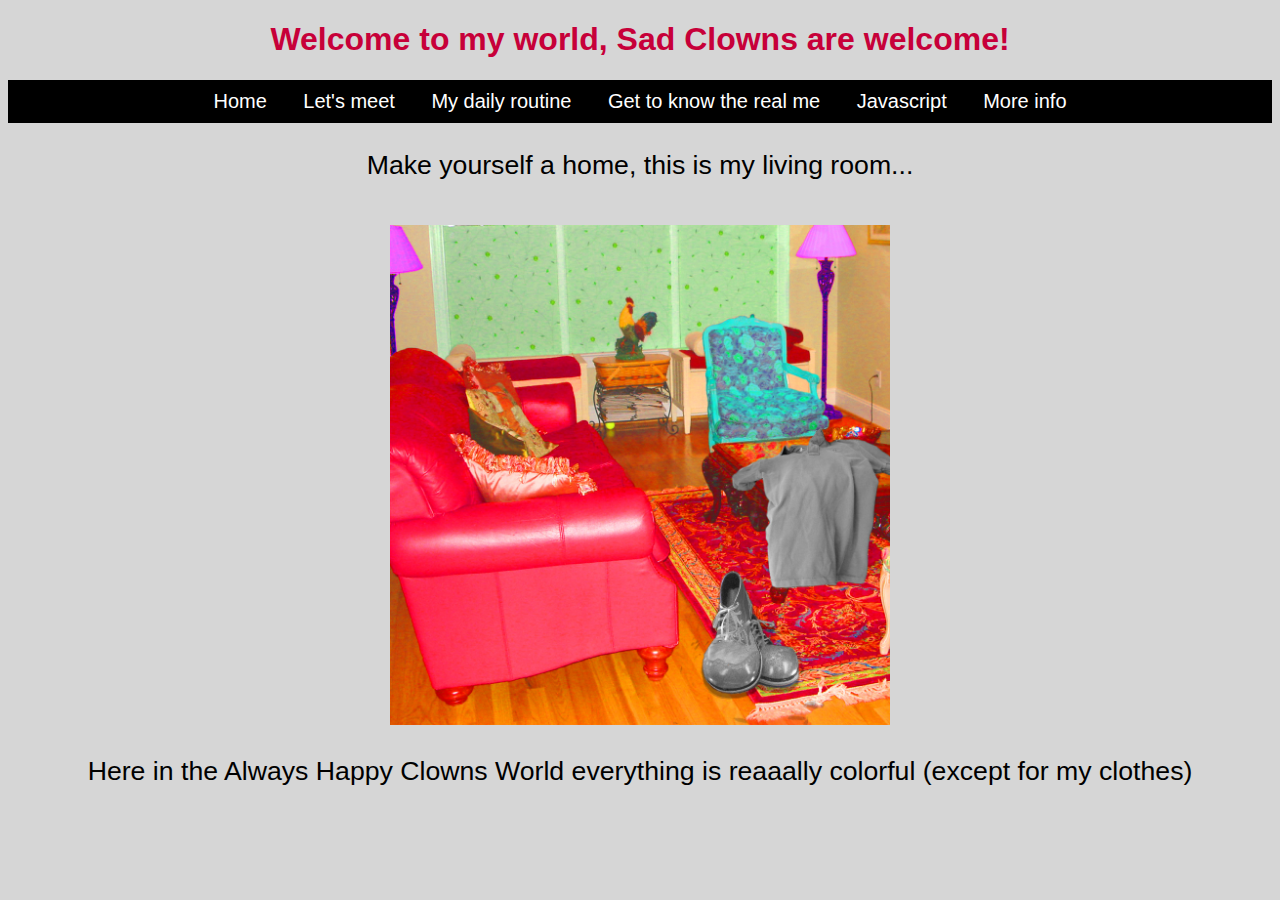
<file: index.html>
<!DOCTYPE html>
<html>
<head>
	<meta charset="utf-8">
	<meta name="viewport" content="width=device-width, initial-scale=1">
	<title>Sad Clowns Only</title>
	<link rel="stylesheet" type="text/css" href="style.css">
</head>
<body>
<h1>Welcome to my world, Sad Clowns are welcome!</h1>
<div class="navbar">
<a href="index.html">Home</a>
<a href="pageone.html">Let's meet</a>
<a href="songpage.html">My daily routine</a>
<a href="video.html">Get to know the real me</a>
<a href="pagetwo.html">Javascript</a>
<a href="pagesix.html">More info</a>
</div>
<p>Make yourself a home, this is my living room...</p>
<br>
<div class="zoom">
<img src="images/photoshop.jpg">
</div>
<p>Here in the Always Happy Clowns World everything is reaaally colorful (except for my clothes)</p>

</br>

</body>
</html>
</file>
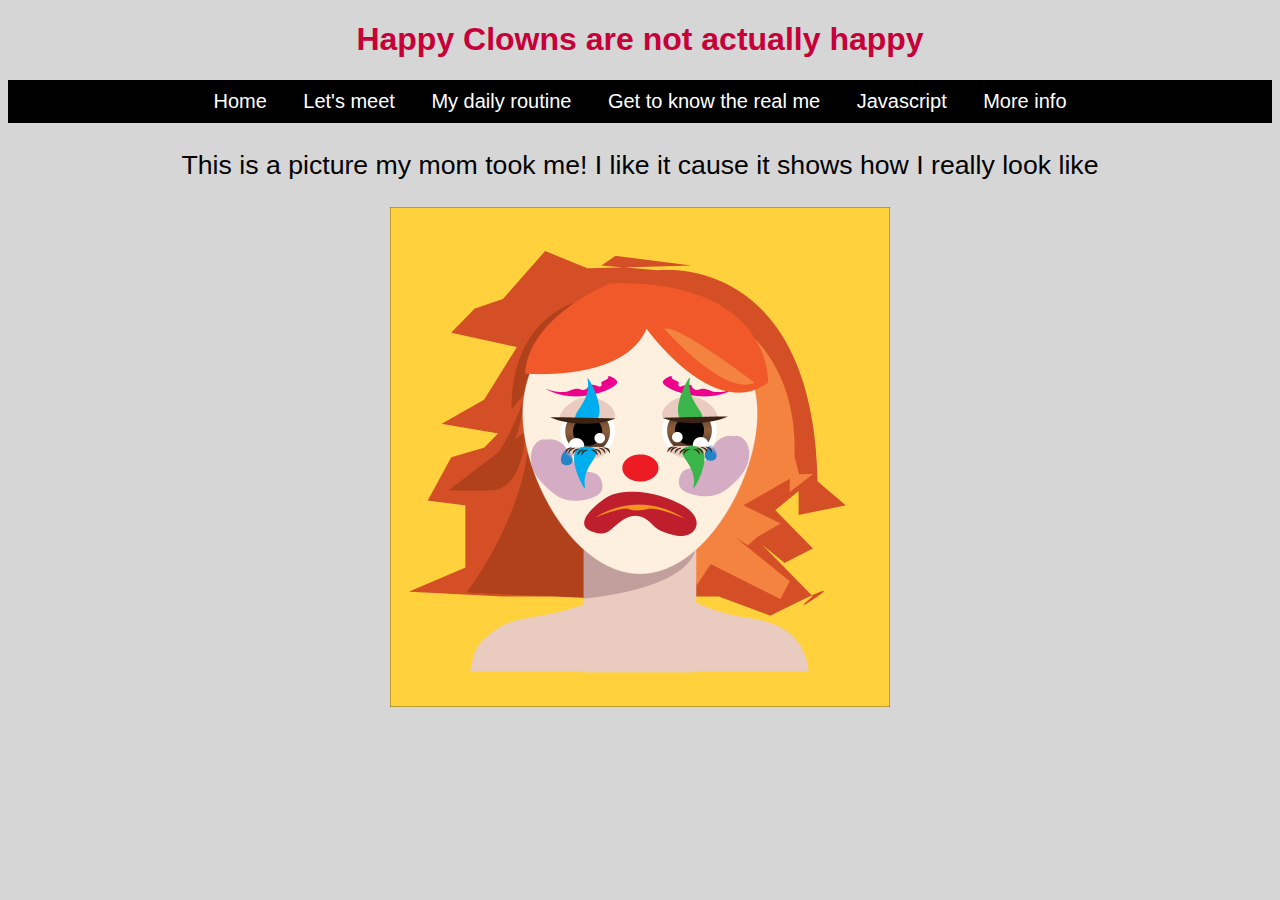
<file: pageone.html>
<!DOCTYPE html>
<html>
<head>
	<meta charset="utf-8">
	<meta name="viewport" content="width=device-width, initial-scale=1">
	<title>Happy Clowns suck</title>
	<link rel="stylesheet" type="text/css" href="style.css">
</head>
<body>
<h1>Happy Clowns are not actually happy</h1>
<div class="navbar">
<a href="index.html">Home</a>
<a href="pageone.html">Let's meet</a>
<a href="songpage.html">My daily routine</a>
<a href="video.html">Get to know the real me</a>
<a href="pagetwo.html">Javascript</a>
<a href="pagesix.html">More info</a>
</div>
<p>This is a picture my mom took me! I like it cause it shows how I really look like</p>
<div class="zoom">
	<img src="images/illustrator.png" width="400px">
</div>
</body>
</html>
</file>
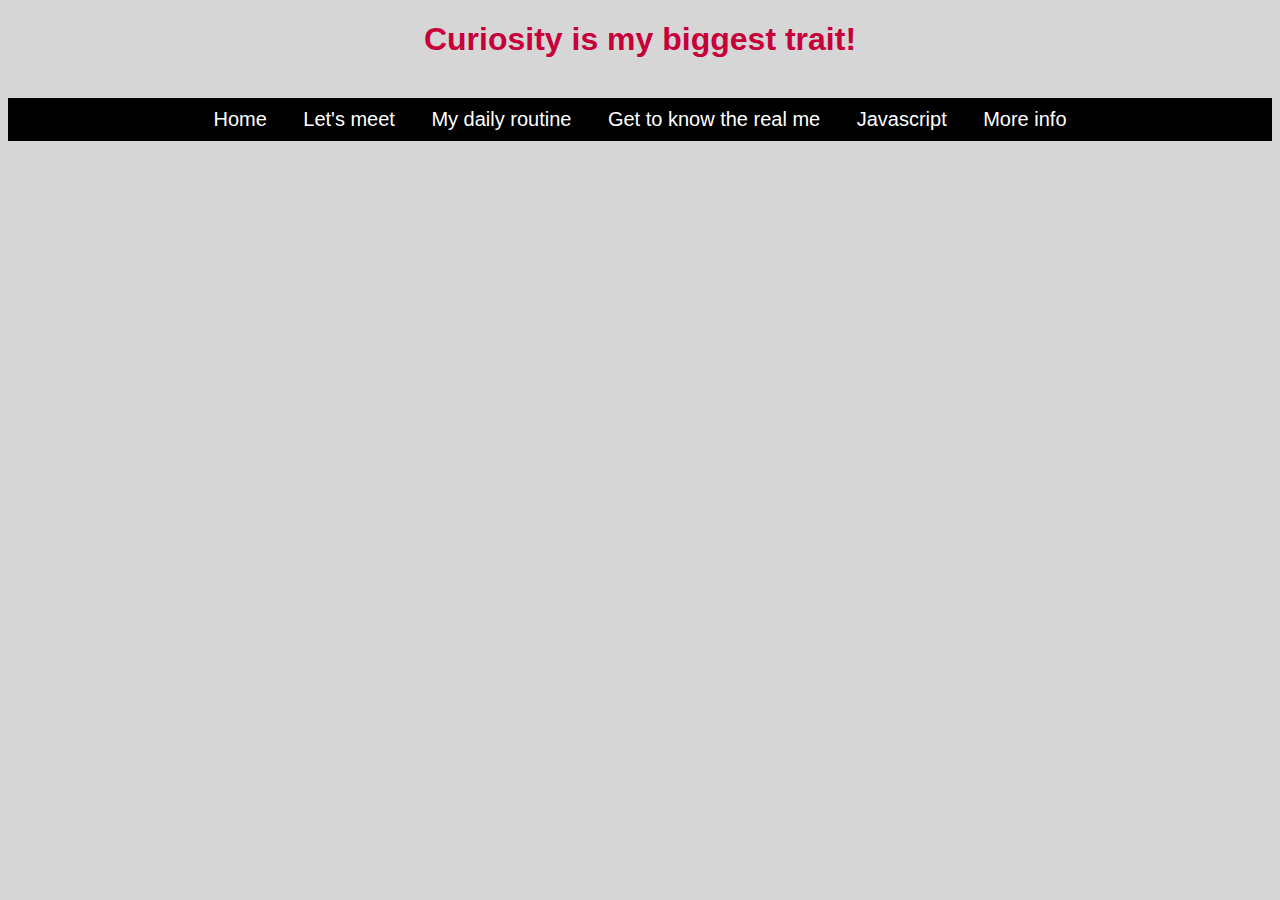
<file: pagetwo.html>
<!DOCTYPE html>
<html>
<head>
	<meta charset="utf-8">
	<meta name="viewport" content="width=device-width, initial-scale=1">
	<title>Page Two</title>
	<link rel="stylesheet" type="text/css" href="style.css">   
</head>
<body>
<h1>Curiosity is my biggest trait!</h1>
</br>
<div class="navbar">
<a href="index.html">Home</a>
<a href="pageone.html">Let's meet</a>
<a href="songpage.html">My daily routine</a>
<a href="video.html">Get to know the real me</a>
<a href="pagetwo.html">Javascript</a>
<a href="pagesix.html">More info</a>
</div>
<script src="eyes.js"></script>
</body>
</html>
</file>
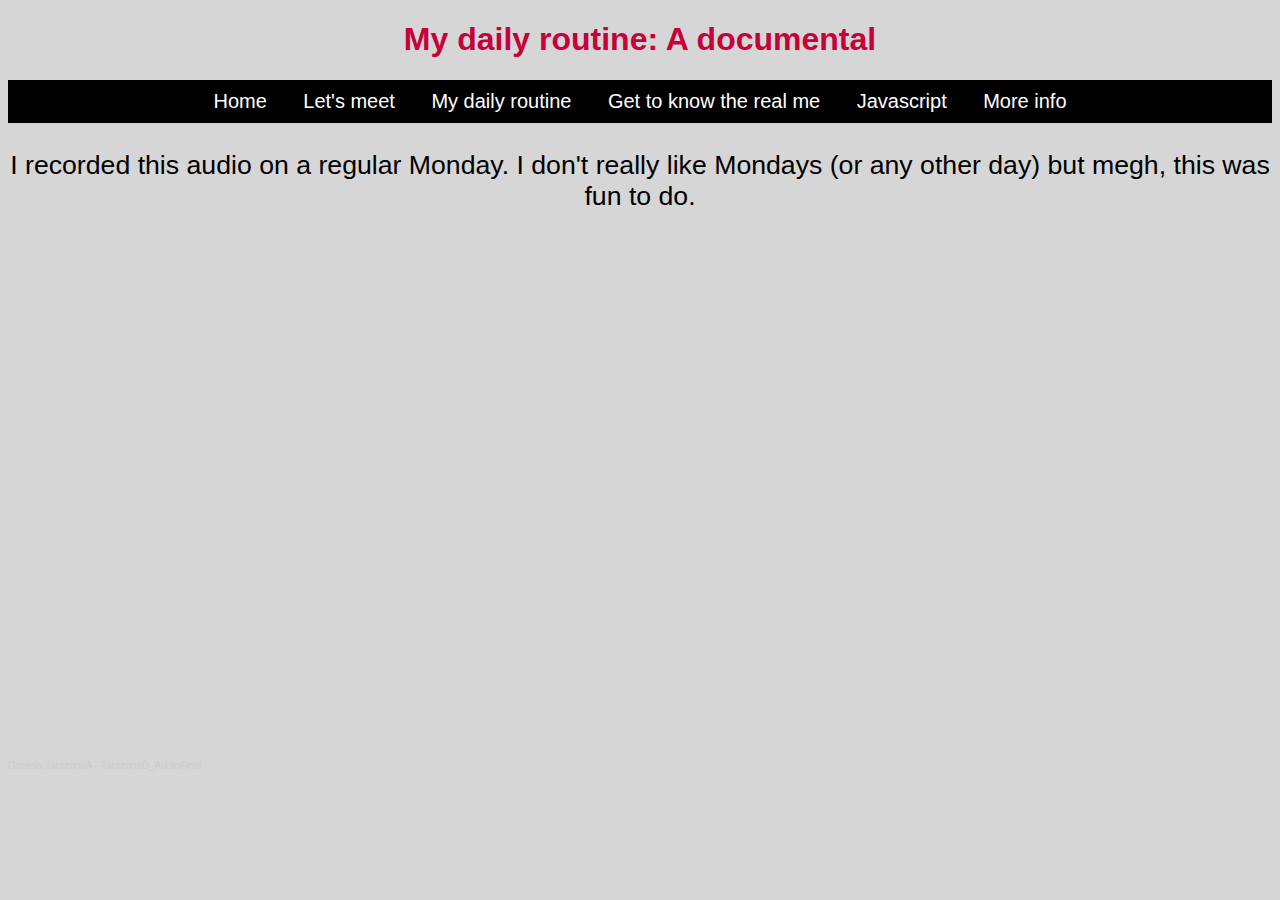
<file: songpage.html>
<!DOCTYPE html>
<html>
<head>
	<meta charset="utf-8">
	<meta name="viewport" content="width=device-width, initial-scale=1">
	<link rel="stylesheet" type="text/css" href="style.css">
	<title>Song</title>
</head>
<body>
<h1>My daily routine: A documental</h1>
<div class="navbar">
	<a href="index.html">Home</a>
	<a href="pageone.html">Let's meet</a>
	<a href="songpage.html">My daily routine</a>
	<a href="video.html">Get to know the real me</a>
	<a href="pagetwo.html">Javascript</a>
	<a href="pagesix.html">More info</a>
	</div>
<p>I recorded this audio on a regular Monday. I don't really like Mondays (or any other day) but megh, this was fun to do. </p>

</br>
<iframe width="100%" height="500" scrolling="no" frameborder="no" allow="autoplay" src="https://w.soundcloud.com/player/?url=https%3A//api.soundcloud.com/tracks/1941551751&color=%23ff5500&auto_play=false&hide_related=false&show_comments=true&show_user=true&show_reposts=false&show_teaser=true&visual=true"></iframe><div style="font-size: 10px; color: #cccccc;line-break: anywhere;word-break: normal;overflow: hidden;white-space: nowrap;text-overflow: ellipsis; font-family: Interstate,Lucida Grande,Lucida Sans Unicode,Lucida Sans,Garuda,Verdana,Tahoma,sans-serif;font-weight: 100;"><a href="https://soundcloud.com/daniela-tarazonaalvarado" title="Daniela.TarazonaA" target="_blank" style="color: #cccccc; text-decoration: none;">Daniela.TarazonaA</a> · <a href="https://soundcloud.com/daniela-tarazonaalvarado/tarazonad_audiofinal" title="TarazonaD_AudioFinal" target="_blank" style="color: #cccccc; text-decoration: none;">TarazonaD_AudioFinal</a></div>

</body>
</html>
</file>
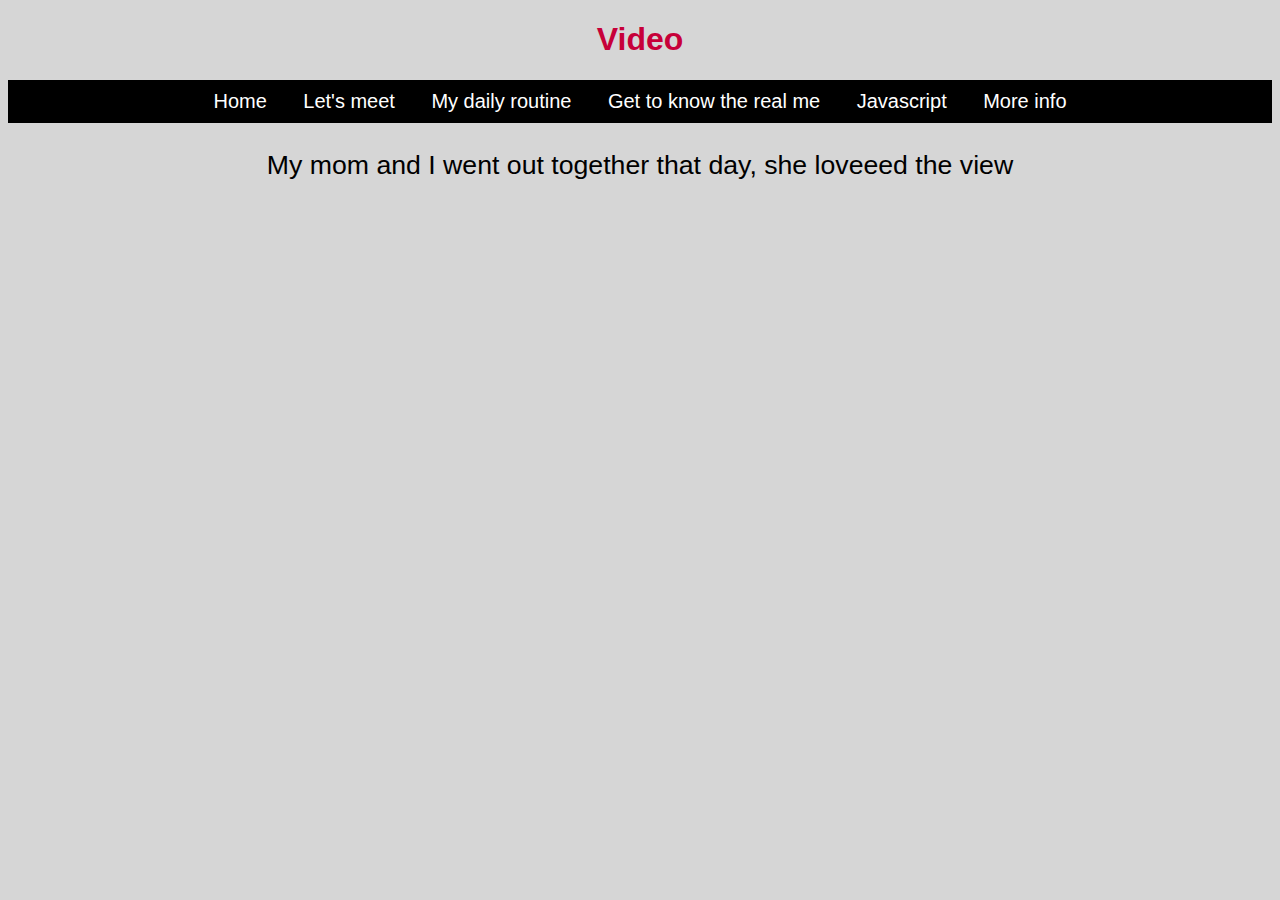
<file: video.html>
<!DOCTYPE html>
<html>
<head>
	<meta charset="utf-8">
	<meta name="viewport" content="width=device-width, initial-scale=1">
	<title>Video</title>
	<link rel="stylesheet" type="text/css" href="style.css">
</head>
<body>
<h1>Video</h1>
<div class="navbar">
<a href="index.html">Home</a>
<a href="pageone.html">Let's meet</a>
<a href="songpage.html">My daily routine</a>
<a href="video.html">Get to know the real me</a>
<a href="pagetwo.html">Javascript</a>
<a href="pagesix.html">More info</a>
</div>
<p>My mom and I went out together that day, she loveeed the view</p>
<iframe width="50%" height="500" src="https://www.youtube.com/embed/seJTW8u9xiU?si=CcMf5tbWwbv1g38f" title="YouTube video player" frameborder="0" allow="accelerometer; autoplay; clipboard-write; encrypted-media; gyroscope; picture-in-picture; web-share" referrerpolicy="strict-origin-when-cross-origin" allowfullscreen></iframe>
</br>

</body>
</html>
</file>
<file: style.css>
body {background-color: #D6D6D6;
font-family:HELVETICA;
}
h1 {
	color:#C70039;
	text-align: center;
}

p {
  font-size: 20pt;
  text-align: center;
}

.navbar {
  overflow: hidden;
  background-color: black;
  padding: 10px;
  text-align: center;
}

.navbar a {
  font-size: 20px;
  color: white;
  text-align: center;
  padding: 14px 16px;
  text-decoration: none;
}

.navbar a:hover {
	background-color:#FFC300;
}


.zoom {
  overflow: hidden;
 text-align: center;
}

.zoom img {
  object-fit: cover;
  transition: transform 400ms;
  width: 500px;
}

.zoom img:hover {
  transform: scale(1.3);
}

iframe {
  align-items: center;
}
</file>
